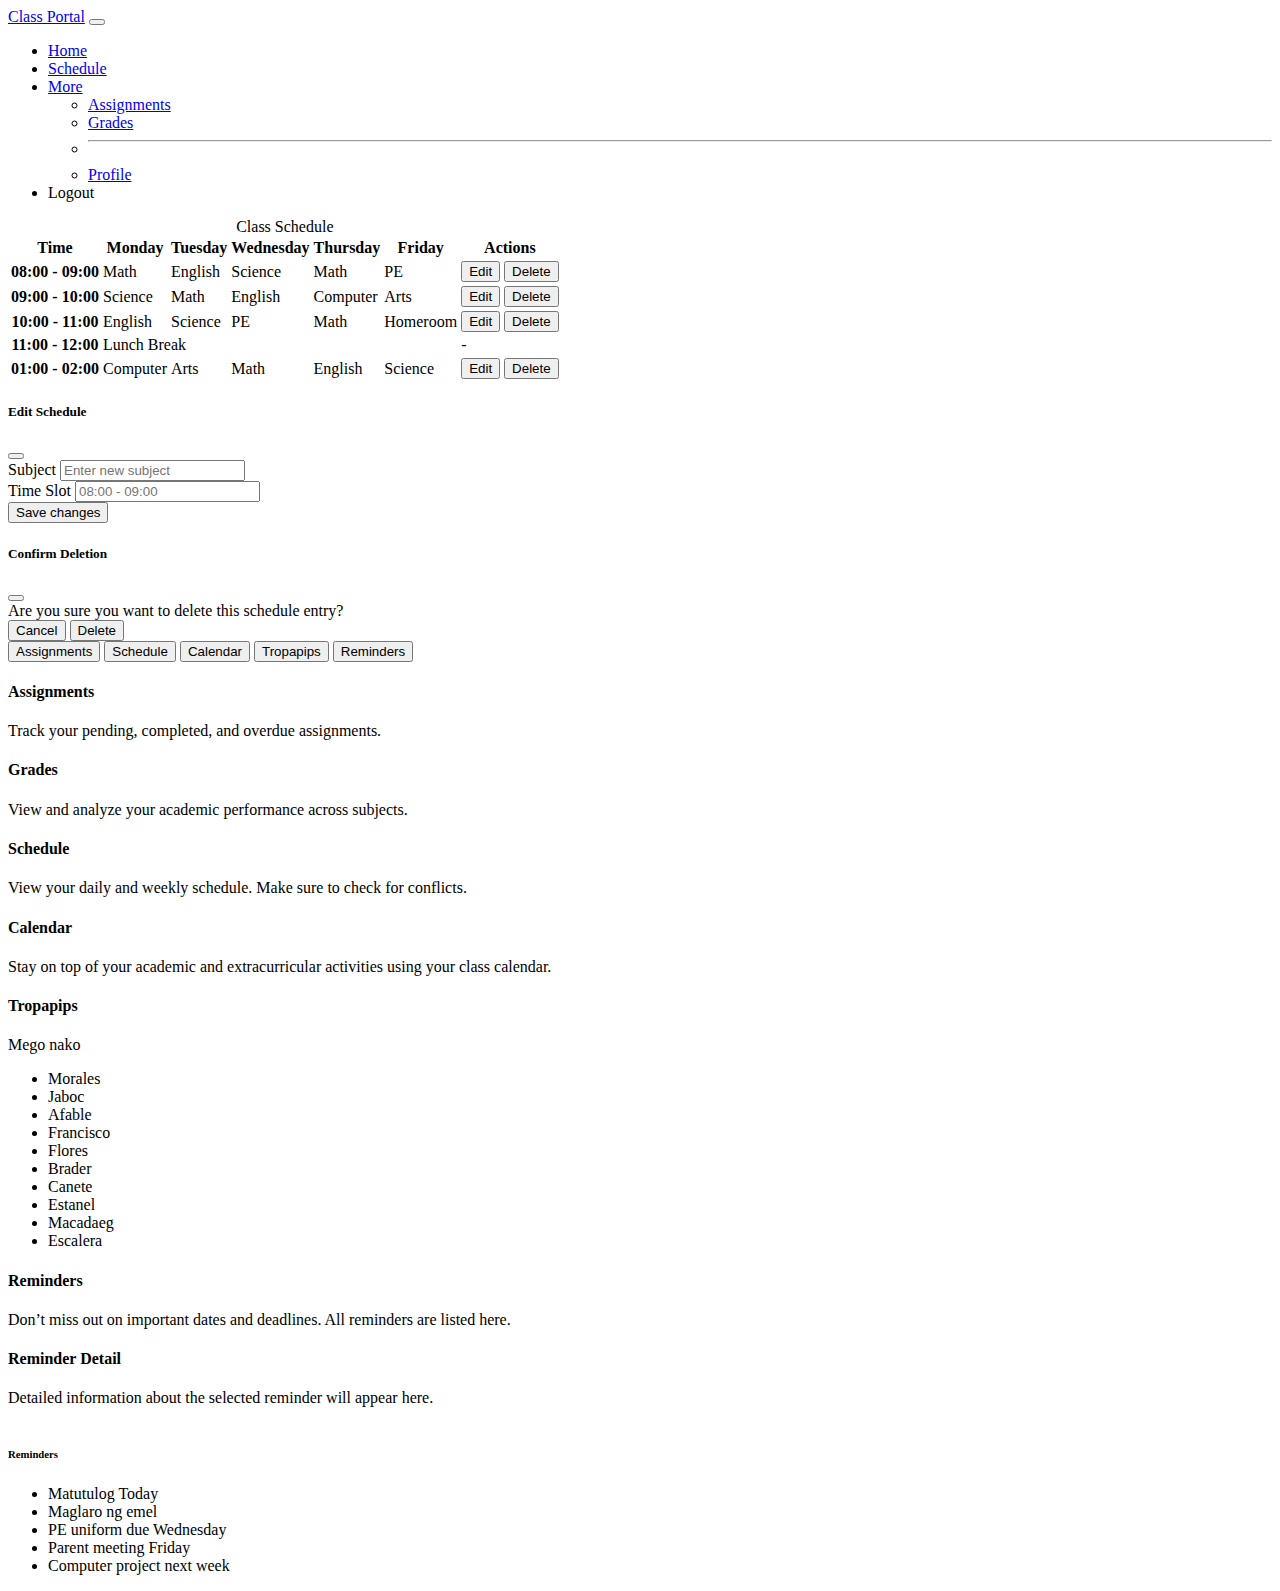
<file: bootstrap.html>
<!doctype html>
<html lang="en">
  <head>
    <meta charset="utf-8">
    <meta name="viewport" content="width=device-width, initial-scale=1">
    <title>Class Schedule</title>
    <link href="https://cdn.jsdelivr.net/npm/bootstrap@5.3.8/dist/css/bootstrap.min.css" rel="stylesheet" integrity="sha384-sRIl4kxILFvY47J16cr9ZwB07vP4J8+LH7qKQnuqkuIAvNWLzeN8tE5YBujZqJLB" crossorigin="anonymous">
  </head>
  <body>
    
    <!-- Navbar -->
    <nav class="navbar navbar-expand-lg bg-primary" data-bs-theme="dark">
      <div class="container">
        <a class="navbar-brand" href="#">Class Portal</a>
        <button class="navbar-toggler" type="button" data-bs-toggle="collapse" data-bs-target="#navbarSupportedContent"
          aria-controls="navbarSupportedContent" aria-expanded="false" aria-label="Toggle navigation">
          <span class="navbar-toggler-icon"></span>
        </button>

        <div class="collapse navbar-collapse justify-content-end" id="navbarSupportedContent">
          <ul class="navbar-nav mb-2 mb-lg-0">
            <li class="nav-item">
              <a class="nav-link active" aria-current="page" href="#">Home</a>
            </li>
            <li class="nav-item">
              <a class="nav-link" href="#">Schedule</a>
            </li>
            <li class="nav-item dropdown">
              <a class="nav-link dropdown-toggle" href="#" role="button" data-bs-toggle="dropdown"
                aria-expanded="false">
                More
              </a>
              <ul class="dropdown-menu">
                <li><a class="dropdown-item" href="#">Assignments</a></li>
                <li><a class="dropdown-item" href="#">Grades</a></li>
                <li><hr class="dropdown-divider"></li>
                <li><a class="dropdown-item" href="#">Profile</a></li>
              </ul>
            </li>
            <li class="nav-item">
              <a class="nav-link disabled" aria-disabled="true">Logout</a>
            </li>
          </ul>
        </div>
      </div>
    </nav>

   <!-- Class Schedule Table with Actions -->
<div class="container my-5">
  <div class="table-responsive">
    <table class="table table-bordered table-striped table-hover table-sm text-center align-middle">
      <caption class="caption-top text-center fs-4 fw-semibold">Class Schedule</caption>
      <thead class="table-primary">
        <tr>
          <th scope="col">Time</th>
          <th scope="col">Monday</th>
          <th scope="col">Tuesday</th>
          <th scope="col">Wednesday</th>
          <th scope="col">Thursday</th>
          <th scope="col">Friday</th>
          <th scope="col">Actions</th>
        </tr>
      </thead>
      <tbody>
        <tr>
          <th scope="row">08:00 - 09:00</th>
          <td>Math</td>
          <td>English</td>
          <td>Science</td>
          <td>Math</td>
          <td>PE</td>
          <td>
            <button class="btn btn-sm btn-primary" data-bs-toggle="modal" data-bs-target="#editModal">Edit</button>
            <button class="btn btn-sm btn-danger" data-bs-toggle="modal" data-bs-target="#deleteModal">Delete</button>
          </td>
        </tr>
        <tr>
          <th scope="row">09:00 - 10:00</th>
          <td>Science</td>
          <td>Math</td>
          <td>English</td>
          <td>Computer</td>
          <td>Arts</td>
          <td>
            <button class="btn btn-sm btn-primary" data-bs-toggle="modal" data-bs-target="#editModal">Edit</button>
            <button class="btn btn-sm btn-danger" data-bs-toggle="modal" data-bs-target="#deleteModal">Delete</button>
          </td>
        </tr>
        <tr>
          <th scope="row">10:00 - 11:00</th>
          <td>English</td>
          <td>Science</td>
          <td>PE</td>
          <td>Math</td>
          <td>Homeroom</td>
          <td>
            <button class="btn btn-sm btn-primary" data-bs-toggle="modal" data-bs-target="#editModal">Edit</button>
            <button class="btn btn-sm btn-danger" data-bs-toggle="modal" data-bs-target="#deleteModal">Delete</button>
          </td>
        </tr>
        <tr class="bg-light fw-bold">
          <th scope="row">11:00 - 12:00</th>
          <td colspan="5">Lunch Break</td>
          <td>-</td>
        </tr>
        <tr>
          <th scope="row">01:00 - 02:00</th>
          <td>Computer</td>
          <td>Arts</td>
          <td>Math</td>
          <td>English</td>
          <td>Science</td>
          <td>
            <button class="btn btn-sm btn-primary" data-bs-toggle="modal" data-bs-target="#editModal">Edit</button>
            <button class="btn btn-sm btn-danger" data-bs-toggle="modal" data-bs-target="#deleteModal">Delete</button>
          </td>
        </tr>
      </tbody>
    </table>
  </div>
</div>

    <!-- Edit Modal -->
<div class="modal fade" id="editModal" tabindex="-1" aria-labelledby="editModalLabel" aria-hidden="true">
  <div class="modal-dialog modal-dialog-centered">
    <div class="modal-content">
      <div class="modal-header bg-primary">
        <h5 class="modal-title" id="editModalLabel">Edit Schedule</h5>
        <button type="button" class="btn-close" data-bs-dismiss="modal" aria-label="Close"></button>
      </div>
      <div class="modal-body">
        <form>
          <div class="mb-3">
            <label for="subjectInput" class="form-label">Subject</label>
            <input type="text" class="form-control" id="subjectInput" placeholder="Enter new subject">
          </div>
          <div class="mb-3">
            <label for="timeInput" class="form-label">Time Slot</label>
            <input type="text" class="form-control" id="timeInput" placeholder="08:00 - 09:00">
          </div>
          <button type="submit" class="btn btn-primary">Save changes</button>
        </form>
      </div>
    </div>
  </div>
</div>

<!-- Delete Modal -->
<div class="modal fade" id="deleteModal" tabindex="-1" aria-labelledby="deleteModalLabel" aria-hidden="true">
  <div class="modal-dialog modal-dialog-centered">
    <div class="modal-content">
      <div class="modal-header bg-danger text-white">
        <h5 class="modal-title" id="deleteModalLabel">Confirm Deletion</h5>
        <button type="button" class="btn-close btn-close-white" data-bs-dismiss="modal" aria-label="Close"></button>
      </div>
      <div class="modal-body">
        Are you sure you want to delete this schedule entry?
      </div>
      <div class="modal-footer">
        <button type="button" class="btn btn-secondary" data-bs-dismiss="modal">Cancel</button>
        <button type="button" class="btn btn-danger">Delete</button>
      </div>
    </div>
  </div>
</div>

<!-- 3-Column Section with Dynamic Content -->
<div class="container my-5">
  <div class="row" style="height: 70vh;">

    <!-- Left: Buttons -->
    <div class="col-2 border-end overflow-auto">
      <div class="d-flex flex-column h-100 justify-content-start gap-2 py-2">
      
        <button class="btn btn-outline-info" onclick="showContent('assignments')">Assignments</button>
        <button class="btn btn-outline-secondary" onclick="showContent('schedule')">Schedule</button>
        <button class="btn btn-outline-dark" onclick="showContent('calendar')">Calendar</button>
        <button class="btn btn-outline-primary" onclick="showContent('Tropapips')">Tropapips</button>
        <button class="btn btn-outline-warning" onclick="showContent('reminders')">Reminders</button>
      </div>
    </div>

    <!-- Center: Dynamic Content Area -->
    <div class="col-8 border-end overflow-auto">
      <div id="centerContent" class="h-100 py-2 pe-3">

        <!-- All Content Boxes Below -->

        <div id="assignments" class="content-box bg-info text-white p-3 rounded h-100 overflow-auto d-none">
          <h4>Assignments</h4>
          <p>Track your pending, completed, and overdue assignments.</p>
        </div>

    

        <div id="grades" class="content-box bg-primary text-white p-3 rounded h-100 overflow-auto d-none">
          <h4>Grades</h4>
          <p>View and analyze your academic performance across subjects.</p>
        </div>

        <div id="schedule" class="content-box bg-secondary text-white p-3 rounded h-100 overflow-auto d-none">
          <h4>Schedule</h4>
          <p>View your daily and weekly schedule. Make sure to check for conflicts.</p>
        </div>

        <div id="calendar" class="content-box bg-dark text-white p-3 rounded h-100 overflow-auto d-none">
          <h4>Calendar</h4>
          <p>Stay on top of your academic and extracurricular activities using your class calendar.</p>
        </div>

        <div id="Tropapips" class="content-box bg-primary-subtle p-3 rounded h-100 overflow-auto d-none">
          <h4>Tropapips</h4>
          <p>Mego nako</p>
          <ul>
            <li>Morales</li>
            <li>Jaboc</li>
            <li>Afable</li>
            <li>Francisco</li>
            <li>Flores </li>
            <li>Brader</li>
            <li>Canete</li>
            <li>Estanel</li>
            <li>Macadaeg</li>
            <li>Escalera</li>
            
          </ul>
        </div>

        <!-- Reminders (summary) -->
        <div id="reminders" class="content-box bg-warning-subtle p-3 rounded h-100 overflow-auto d-none">
          <h4>Reminders</h4>
          <p>Don’t miss out on important dates and deadlines. All reminders are listed here.</p>
        </div>

        <!-- Individual Reminders Detail -->
        <div id="reminder-detail" class="content-box bg-light p-3 rounded h-100 overflow-auto d-none">
          <h4 id="reminderTitle">Reminder Detail</h4>
          <p id="reminderContent">Detailed information about the selected reminder will appear here.</p>
        </div>

      </div>
    </div>

    <!-- Right: Clickable Reminders -->
    <div class="col-2 overflow-auto">
      <div class="py-2" style="max-height: 100%; overflow-y: auto;">
        <h6>Reminders</h6>
        <ul class="list-group list-group-flush">
          <li class="list-group-item" onclick="loadReminder('Bring Kumot, unan at celphone.')">Matutulog Today</li>
          <li class="list-group-item" onclick="loadReminder('Dapat may load at charger.')">Maglaro ng emel</li>
          <li class="list-group-item" onclick="loadReminder('PE Uniform', 'Wear complete PE gear.')">PE uniform due Wednesday</li>
          <li class="list-group-item" onclick="loadReminder('Parent Meeting', 'Parent-teacher conference at 3PM.')">Parent meeting Friday</li>
          <li class="list-group-item" onclick="loadReminder('Computer Project', 'Submit code files by email.')">Computer project next week</li>

        </ul>
      </div>
    </div>

  </div>
</div>


    <script src="https://cdn.jsdelivr.net/npm/bootstrap@5.3.8/dist/js/bootstrap.bundle.min.js" integrity="sha384-FKyoEForCGlyvwx9Hj09JcYn3nv7wiPVlz7YYwJrWVcXK/BmnVDxM+D2scQbITxI" crossorigin="anonymous"></script>
  <script>
    function showContent(id) {
      const sections = document.querySelectorAll('#centerContent .content-box');
      sections.forEach(section => {
        section.classList.add('d-none');
      });
      const target = document.getElementById(id);
      if (target) {
        target.classList.remove('d-none');
        target.scrollIntoView({ behavior: 'smooth', block: 'start' });
      }
    }

    function loadReminder(title, content) {
      const sections = document.querySelectorAll('#centerContent .content-box');
      sections.forEach(section => section.classList.add('d-none'));
      document.getElementById('reminderTitle').innerText = title;
      document.getElementById('reminderContent').innerText = content || '';
      document.getElementById('reminder-detail').classList.remove('d-none');
      document.getElementById('reminder-detail').scrollIntoView({ behavior: 'smooth', block: 'start' });
    }

    // Show assignments by default on page load
    window.addEventListener('DOMContentLoaded', () => {
      showContent('assignments');
    });
</script>


</body>
</html>
</file>
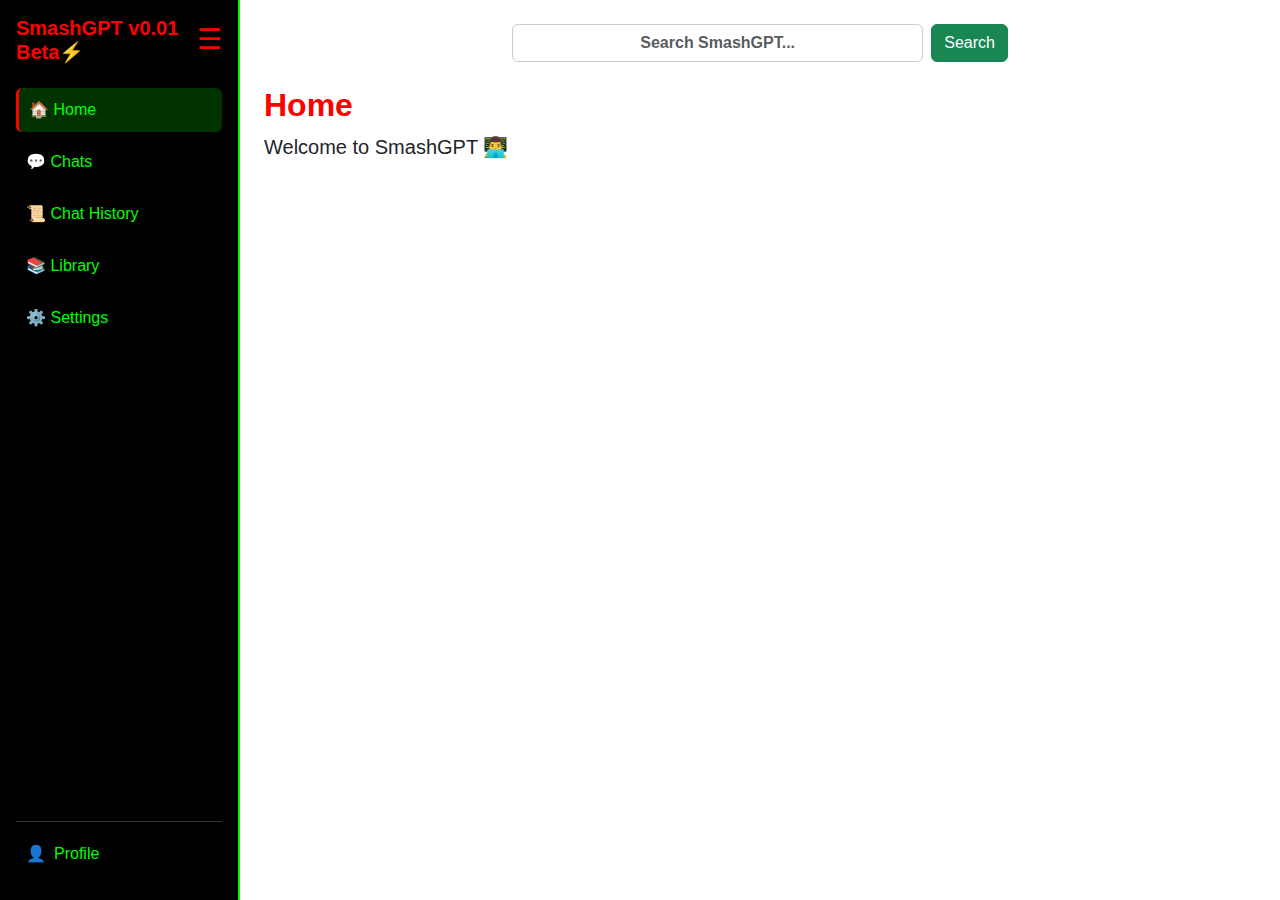
<file: gpt.html>
<!DOCTYPE html>
<html lang="en">
<head>
  <meta charset="UTF-8" />
  <meta name="viewport" content="width=device-width, initial-scale=1" />
  <title>🏠</title>
  <link
    href="https://cdn.jsdelivr.net/npm/bootstrap@5.3.2/dist/css/bootstrap.min.css"
    rel="stylesheet"
  />
  <link rel="stylesheet" href="sty.css" />
</head>
<body>
  <div class="d-flex vh-100">
    <!-- Sidebar -->
    <div id="sidebar" class="sidebar d-flex flex-column justify-content-between p-3 text-white">
      <div>
        <div class="d-flex align-items-center justify-content-between mb-4 toggle-btn" onclick="toggleSidebar()">
          <h1 class="fs-5 fw-bold m-0 logo-text">SmashGPT v0.01 Beta⚡</h1>
          <span class="fs-3 nav-toggle">&#9776;</span>
        </div>
        <ul class="list-unstyled" id="menu">
          <li class="sidebar-item active-item" onclick="setActive(this)">
            <span>🏠</span> <span class="label">Home</span>
          </li>
          <li class="sidebar-item" onclick="setActive(this)">
            <span>💬</span> <span class="label">Chats</span>
          </li>
          <li class="sidebar-item" onclick="setActive(this)">
            <span>📜</span> <span class="label">Chat History</span>
          </li>
          <li class="sidebar-item" onclick="setActive(this)">
            <span>📚</span> <span class="label">Library</span>
          </li>
          <li class="sidebar-item" onclick="setActive(this)">
            <span>⚙️</span> <span class="label">Settings</span>
          </li>
        </ul>
      </div>

      <!-- Profile Dropdown -->
      <div class="dropdown profile">
        <div
          class="sidebar-item d-flex align-items-center gap-2"
          role="button"
          data-bs-toggle="dropdown"
          aria-expanded="false"
        >
          <span>👤</span> <span class="label">Profile</span>
        </div>
        <ul class="dropdown-menu dropdown-menu-dark">
          <li>
            <a class="dropdown-item" href="account.html">
              Account Settings
            </a>
          </li>
          <li>
            <a class="dropdown-item" href="#" data-bs-toggle="modal" data-bs-target="#logoutModal">
              Logout
            </a>
          </li>
        </ul>
      </div>
    </div>

    <!-- Content -->
    <div class="flex-grow-1 content p-4" id="content">
      <!-- Search bar -->
      <div class="d-flex justify-content-center mb-4">
        <form class="d-flex w-50" role="search" onsubmit="return searchGoogle(event)">
          <input
            id="searchInput"
            type="text"
            class="form-control search-bar"
            placeholder="Search SmashGPT..."
          />
          <button class="btn btn-success ms-2">Search</button>
        </form>
      </div>

      <h2 class="fw-bold">Home</h2>
      <p class="fs-5">Welcome to SmashGPT 👨‍💻</p>
    </div>
  </div>

  <!-- Logout Confirmation Modal -->
  <div class="modal fade" id="logoutModal" tabindex="-1" aria-labelledby="logoutModalLabel" aria-hidden="true">
    <div class="modal-dialog modal-dialog-centered">
      <div class="modal-content bg-dark text-white">
        <div class="modal-header border-0">
          <h5 class="modal-title" id="logoutModalLabel">Confirm Logout</h5>
          <button type="button" class="btn-close btn-close-white" data-bs-dismiss="modal" aria-label="Close"></button>
        </div>
        <div class="modal-body">
          Are you sure you want to logout?
        </div>
        <div class="modal-footer border-0">
          <button type="button" class="btn btn-secondary" data-bs-dismiss="modal">No</button>
          <button type="button" class="btn btn-danger">Yes</button>
        </div>
      </div>
    </div>
  </div>

  <script>
    // Toggle sidebar collapse
    function toggleSidebar() {
      document.getElementById("sidebar").classList.toggle("collapsed");
    }

    // Set active menu item + update content
    function setActive(element) {
      document.querySelectorAll(".sidebar-item").forEach((item) => {
        item.classList.remove("active-item");
      });
      element.classList.add("active-item");

      const label = element.innerText.trim();
      document.getElementById("content").innerHTML = `
        <div class="d-flex justify-content-center mb-4">
          <form class="d-flex w-50" role="search" onsubmit="return searchGoogle(event)">
            <input id="searchInput" type="text" class="form-control search-bar" placeholder="Search SmashGPT..." />
            <button class="btn btn-success ms-2">Search</button>
          </form>
        </div>
        <h2 class="fw-bold">${label}</h2>
        <p class="fs-5">You are in the ${label} section.</p>
      `;
    }

    // Google Search Function
    function searchGoogle(event) {
      event.preventDefault();
      const query = document.getElementById("searchInput").value;
      if (query.trim() !== "") {
        window.open("https://www.google.com/search?q=" + encodeURIComponent(query), "_blank");
      }
      return false;
    }
  </script>
  <script src="https://cdn.jsdelivr.net/npm/bootstrap@5.3.2/dist/js/bootstrap.bundle.min.js"></script>
  <script>
    // Apply saved theme from localStorage
    const body = document.body;
    if (localStorage.getItem("theme") === "dark") {
      body.classList.add("dark-mode");
    } else {
      body.classList.add("light-mode");
    }
  </script>
</body>
</html>
</file>
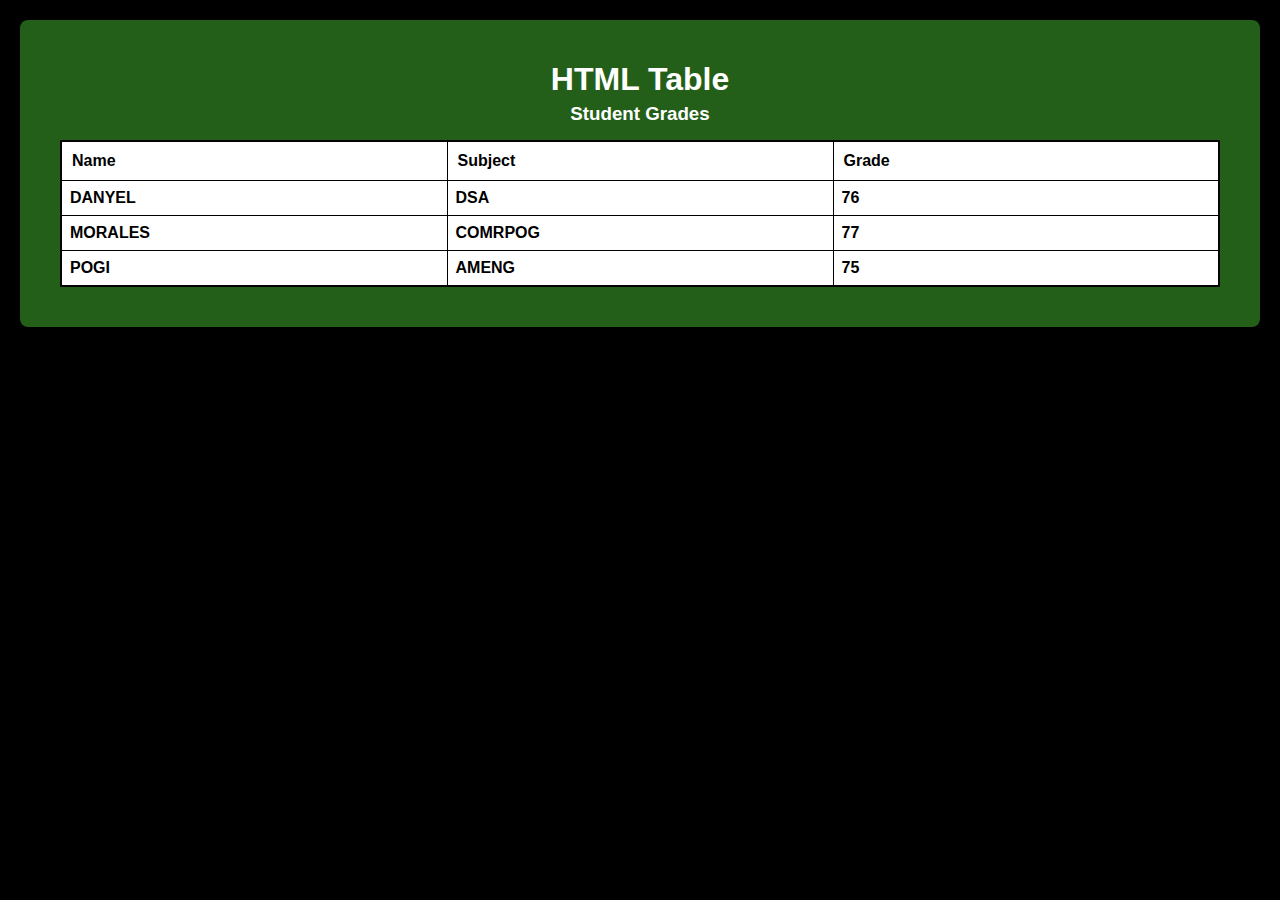
<file: table.html>
<!DOCTYPE html>
<html lang="en">
<head>
  <meta charset="UTF-8" />
  <meta name="viewport" content="width=device-width, initial-scale=1" />
  <title>HTML Table </title>
  <link rel="stylesheet" href="table.css" />
</head>
<body>
  <div class="container">
    <h1>HTML Table</h1>
    <h3>Student Grades</h3>
    <table>
      <thead>
        <tr>
          <th>Name</th>
          <th>Subject</th>
          <th>Grade</th>
        </tr>
      </thead>
      <tbody>
        <tr>
          <td>DANYEL</td>
          <td>DSA</td>
          <td>76</td>
        </tr>
        <tr>
          <td>MORALES</td>
          <td>COMRPOG</td>
          <td>77</td>
        </tr>
        <tr>
          <td>POGI</td>
          <td>AMENG</td>
          <td>75</td>
        </tr>
      </tbody>
    </table>
  </div>
</body>
</html>
</file>
<file: sty.css>
/* Global background */
body {
  background-color: #000;
  margin: 0;
  padding: 0;
  font-family: Arial, sans-serif;
}

/* Sidebar Styling */
.sidebar {
  background: #000;
  width: 240px;
  transition: all 0.3s ease-in-out;
  border-right: 2px solid #0f0;
}

.sidebar.collapsed {
  width: 70px;
}

.sidebar.collapsed .label,
.sidebar.collapsed .logo-text {
  display: none;
}

.sidebar-item {
  cursor: pointer;
  padding: 10px;
  border-radius: 6px;
  margin-bottom: 8px;
  color: #0f0;
  transition: background-color 0.3s, transform 0.2s;
}

.sidebar-item:hover {
  background-color: rgba(255, 0, 0, 0.2);
  transform: translateX(5px);
}

.active-item {
  background-color: rgba(0, 255, 0, 0.2);
  border-left: 3px solid #f00;
}

.toggle-btn {
  cursor: pointer;
  color: #f00;
}

.profile {
  margin-top: auto;
  border-top: 1px solid #333;
  padding-top: 10px;
}

/* Content Area */
.content {
  background-color: #000;
  color: #0f0;
}

.content h2 {
  color: #f00;
}

/* Fake search bar */
.search-bar {
  max-width: 500px;
  background-color: #111;
  border: 1px solid #0f0;
  color: #0f0;
  text-align: center;
  font-weight: bold;
}

/* Navigation toggle button */
.nav-toggle {
  color: #f00;
  cursor: pointer;
}
/* Dark theme */
body.dark-mode {
  background-color: #000;
  color: #fff;
}
body.dark-mode .content {
  background-color: #000;
  color: #fff;
}
body.dark-mode .form-control {
  background-color: #222;
  color: #fff;
  border: 1px solid #444;
}

/* Light theme */
body.light-mode {
  background-color: #f8f9fa;
  color: #212529;
}
body.light-mode .content {
  background-color: #fff;
  color: #212529;
}
body.light-mode .form-control {
  background-color: #fff;
  color: #212529;
  border: 1px solid #ccc;
}
</file>
<file: table.css>
body {
  background-color: black;
  color: white;
  font-family: Arial, sans-serif;
  margin: 0;
  padding: 20px;
  text-align: center;
}

.container {
  background-color: #235f19; 
  display: inline-block;
  padding: 20px 40px 40px 40px;
  border-radius: 8px;
  color: white;
}

h1 {
  font-weight: bold;
  margin-bottom: 0;
}

h3 {
  margin-top: 5px;
  margin-bottom: 15px;
}

table {
  width: 100%;
  border-collapse: collapse;
  table-layout: fixed;
  text-align: left;
  font-weight: 600;
  border: 2px solid black;
  background-color: white; 
  color: black;
}

thead th {
  background-color: white; 
  color: black;
  padding: 10px;
  border: 1px solid black; 
  font-weight: 600;
}

tbody tr {
  background-color: white; 
  color: black;
}

tbody td {
  padding: 8px;
  border: 1px solid black; 
}
</file>
